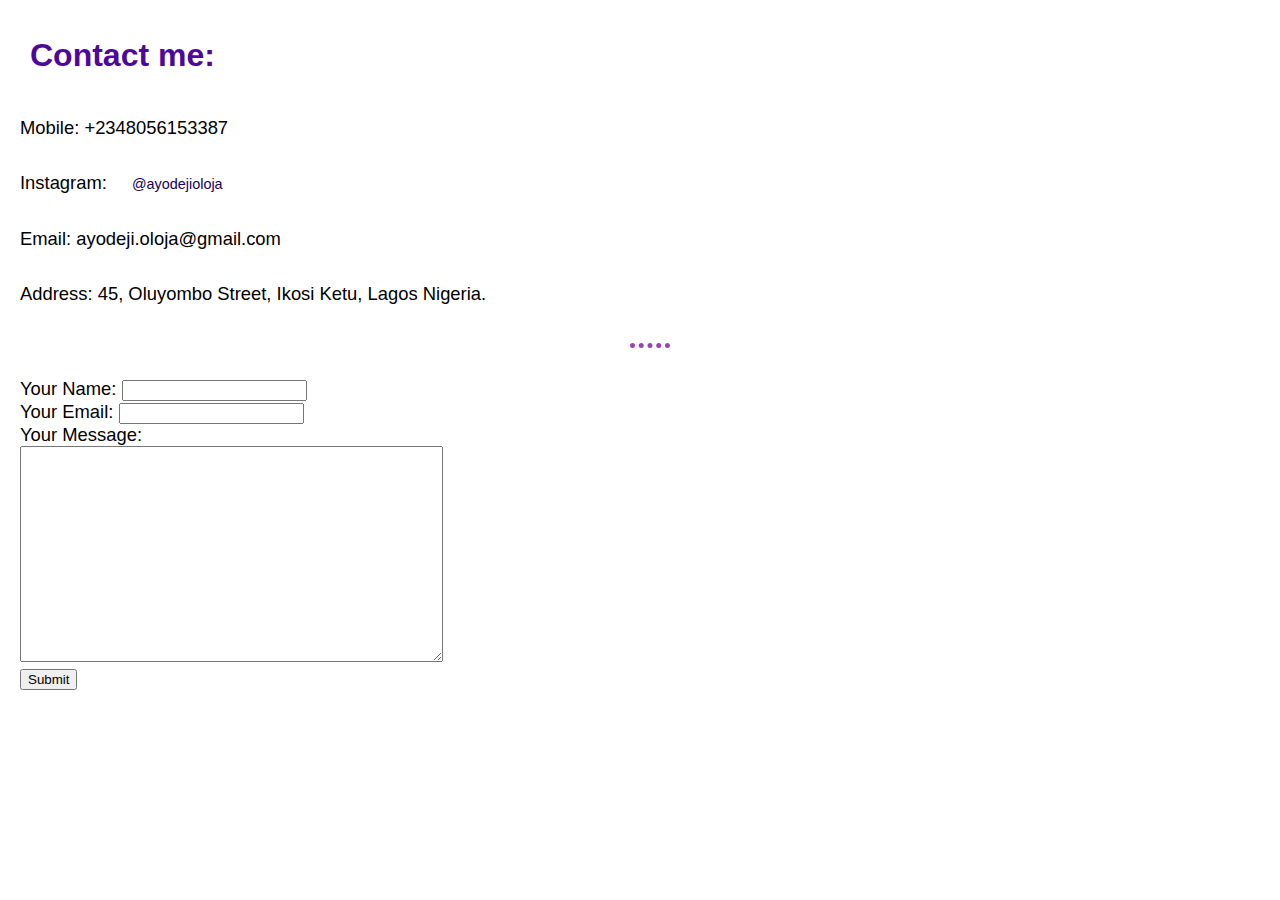
<file: contact.html>
<!DOCTYPE html>
<html lang="en" dir="ltr">
  <head>
    <meta charset="utf-8">
    <meta name="viewport" content="width=device-width, initial-scale=1">
    <title>Contacts</title>
      <link rel="stylesheet" href="css/styles.css">
      <link rel="icon" href="images/head_icon.png">
  </head>
    <h2>Contact me:</h2>
  <body class="contact_details">
    <p>Mobile: +2348056153387</p>
    <p>Instagram: <a href="www.instagram.com/ayodejioloja">
      @ayodejioloja</a></p>
    <p>Email: ayodeji.oloja@gmail.com</p>
    <p>Address: 45, Oluyombo Street, Ikosi Ketu, Lagos Nigeria.</p>
    <hr>
    <form action="mailto:ayodeji.oloja@gmail.com" method="post" enctype="text/plain">
      <label>Your Name:</label>
      <input type="text" name="Your Name:" value=""><br>
      <label>Your Email:</label>
      <input type="email" name="Your Email:" value=""><br>
      <label>Your Message:</label><br>
      <textarea name="Your Message:" rows="14" cols="50"></textarea><br>
      <input type="submit" name="">
    </form>
  </body>
</html>
</file>
<file: css/styles.css>
body {
  margin: auto 0;
  text-align: center;
  font-family: 'Merriweather', cursive;
  font-size: 14px;
  font-weight: 600;
  background-color: white;

}

h1 {
  color: #4D089A;
  font-size: 5.31rem;
  font-family: 'Caveat', cursive;
  margin-top: 88px;
}

h2 {
  color: #4D089A;
  font-size: 2rem;
  font-family: 'Lusitana', sans-serif;
  font-weight: 900;
  padding: 10px;
}

h3{
  font-family: 'Open Sans', sans-serif;
  font-weight: 900;
  font-size: 1.4rem;
}

h4{
  font-family: 'Open Sans', sans-serif;
  font-weight: 700;
  font-size: .8rem;
}

p{
  line-height: 2;
}

hr {
  border: none;
  border-top: dotted;
  border-color: #9844B6;
  border-width: 5px;
  width: 3.1%;
  margin: 30px auto;
}
div {
  background-color: white;
}

a{
  color:  #170055;
  font-family: 'Lusitana', sans-serif;
  margin: 10px 20px;
  text-decoration: none;
  font-size: .9rem;
}

a:hover{
  color: #EEEEEE;
}

li{
  padding: 1.5rem;
  text-decoration-color: #FFF7F7;
}

.programmer{
  font-size: 1.3rem;
}

.top-container {
  background-color: white;
}

.middle-container {

}

.bottom-container {
  background-color: #FF9700;
  padding: 70px 0 40px;
  width: 100%;
  margin-top: 35px;
}

.pro {
  text-decoration: underline;
}

.profile-image {
    border-radius: 100%;
    margin: 70px auto auto auto
  }
}

.photographer {
}

.skills{
  width: 50%;
  margin: auto auto 200px auto;
  text-align: left;
  line-height: 2;
}

.data-image{
  width: 25%;
  margin: 10px auto auto auto;
}

.web-image{
  width: 25%;
  margin: 25px auto auto auto;
}

.camera-image{
  width: 35%;
  margin: 50px auto auto auto;
}

.copyright{
  font-size: .7rem;
  color: #EEEEEE;
}

.footerlink{
  font-size: .15rem;
}

.intro{
  width: 30%
  margin: auto;
}

.contact{
  width: 35%
  margin: 40px auto 60px;
}

.btn {
  background: #d990e8;
  background-image: -webkit-linear-gradient(top, #d990e8, #65069c);
  background-image: -moz-linear-gradient(top, #d990e8, #65069c);
  background-image: -ms-linear-gradient(top, #d990e8, #65069c);
  background-image: -o-linear-gradient(top, #d990e8, #65069c);
  background-image: linear-gradient(to bottom, #d990e8, #65069c);
  -webkit-border-radius: 7;
  -moz-border-radius: 7;
  border-radius: 7px;
  font-family: 'Lusitana', sans-serif;
  color: #ffffff;
  font-size: 16px;
  padding: 10px 20px 10px 20px;
  text-decoration: none;
}

.btn:hover {
  background: #FF9700;
  background-image: -webkit-linear-gradient(top, #FF9700, #FFD580);
  background-image: -moz-linear-gradient(top, #FF9700, #FFD580);
  background-image: -ms-linear-gradient(top, #FF9700, #FFD580);
  background-image: -o-linear-gradient(top, #FF9700, #FFD580);
  background-image: linear-gradient(to bottom, #FF9700, #FFD580);
  text-decoration: none;
}



.gadget{
  width: 100%;
  border: none;
}

.main-nav{
  display: flex;
  list-style: none;
  font-size: 2rem;
  margin: 0;
}

.navbar{
  position: fixed;
  top: 0;
  width: 100%;
  background-color: #FF9700;
}

.push{
  margin-left: auto;
}

@media only screen and (max-width: 600px) {
  .main-nav{
    font-size: 0.3rem;
    padding: 0;
  }
}

.contact_details{
  font-family: 'Calibri', sans-serif;
  text-align: left;
  font-weight: normal;
  font-size: 1.15rem;
  margin: 0 0 0 20px;
}
</file>
